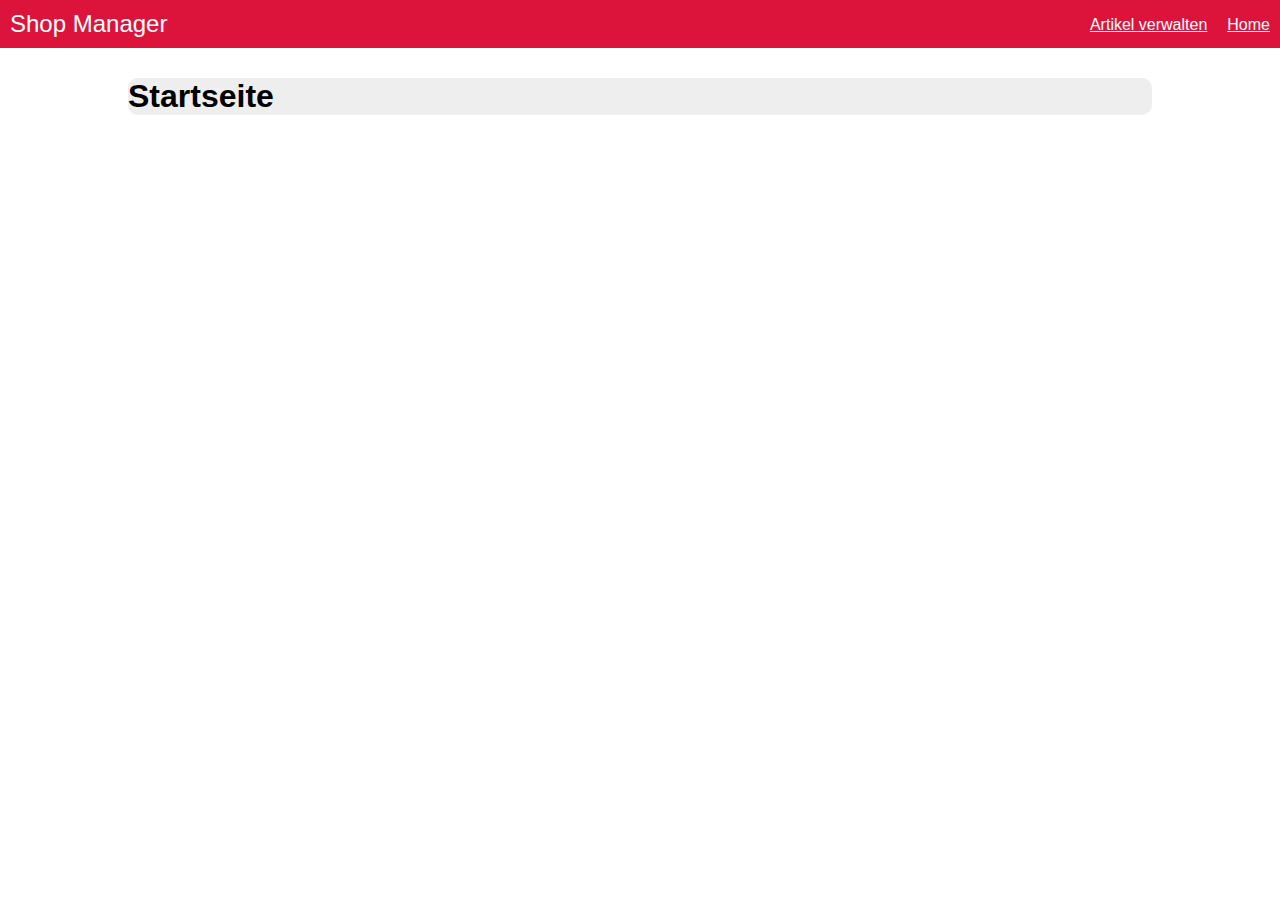
<file: index.html>
<!DOCTYPE html>
<html lang="en" ng-app="webShop">
  <head>
    <!-- <base href="/" /> -->
    <title>Shop Manager</title>
    <link href="content/css/styles.css" rel="stylesheet" type="text/css" />
    <script src="app/lib/angular.min.js"></script>
    <script src="app/lib/angular-route.min.js"></script>
    <script src="app/lib/angular-animate.min.js"></script>
    <script src="app/app.js"></script>
  </head>
  <body>
    <header ng-include="'header.html'"></header>
    <main ng-view></main>

</body>
</html>
</file>
<file: content/css/styles.css>
body{
  font-family: Helvetica;
  margin: 0;
}

h1,h2,h3{
  margin: 0;
}

.kategorie{
  padding: 5px 10px;
  border-radius: 10px;
  margin-left: 5px;
  color: #fff;
  font-size: 15px;
  text-transform: uppercase;
}

#menu-bar{
  background: crimson;
  color: #fff;
  padding: 10px;
}

#menu-bar h1{
  font-size: 24px;
  font-weight: normal;
  display: inline-block;
}

#menu-bar ul{
  float: right;
  list-style-type: none;
  padding: 0;
  margin: 6px 0;
}

#menu-bar li{
  float: right;
  margin-left: 20px;
}

#menu-bar a{
  color: #fff
}

main{
  background: #eee;
  width: 80%;
  margin: 30px auto;
  border-radius: 10px;
}

.content{
  padding: 20px;
}

.content button,
.content input[type="submit"]{
  background: #fff;
  padding: 10px;
  border-radius: 10px;
  cursor: pointer;
  color: #777;
  border: 0;
  box-shadow: 2px 2px 2px rgba(20,20,20,0.1);
  font-size: 16px;
}

.content button:nth-child(2){
  float: right;
}

.content ul{
  padding: 0;
  list-style-type: none;
  margin: 30px 0;
}

.content li{
  padding: 15px 0;
  border-top: 1px solid #e2e2e2;
  color: #444;
}

.content li span{
  float: right;
}

.content li h3{
  display: inline-block;
  font-weight: normal;
  font-size: 22px;
}

.content input{
  width: 90%;
  padding: 10px 5%;
  border-radius: 10px;
  border: 2px solid #ddd;
  margin: 10px 0;
}

.content input[type="submit"]:last-child{
  width: 150px;
  display: block;
  margin: 15px auto;
}

.remove{
  float: right;
  padding: 5px;
  background: #fff;
  width: 18px;
  text-align: center;
  border-radius: 20px;
  color: crimson;
  cursor: pointer;
  margin-left: 10px;
}
</file>
